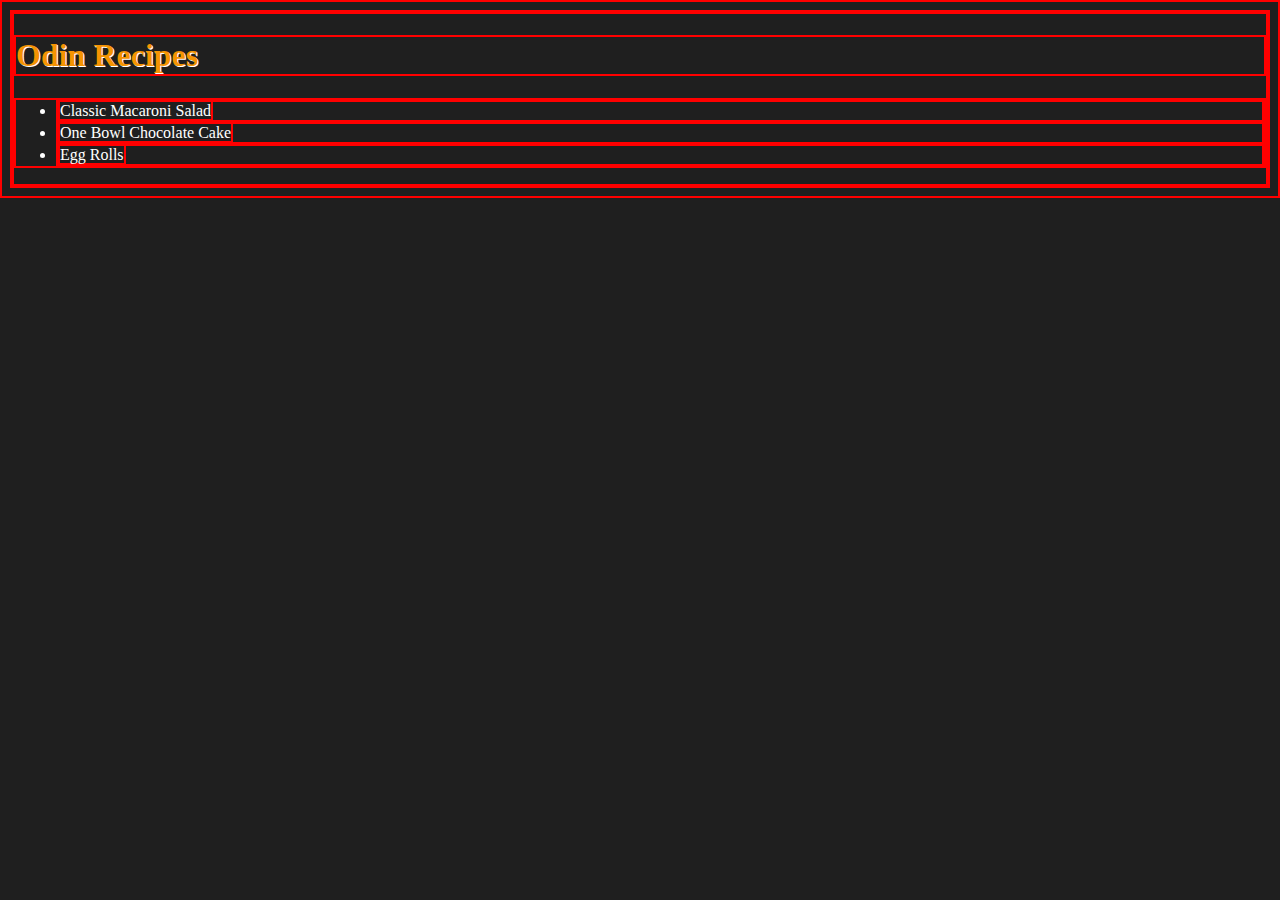
<file: index.html>
<!DOCTYPE html>
    <html lang="en">
        <head>
            <meta charset="UTF-8">
            <link rel="stylesheet" href="./css/style.css">
            <title></title>
        </head>

        <body>
            <div class="home-page">
                <h1>Odin Recipes</h1>
                <ul>
                    <li><a href="./recipes/classic-macaroni-salad.html" target=_self>Classic Macaroni Salad</a></li>
                    <li><a href="./recipes/one-bowl-chocolate-cake.html" target=_self>One Bowl Chocolate Cake</a></li>
                    <li><a href="./recipes/egg-rolls.html" target=_self>Egg Rolls</a></li>
                </ul>
            </div>
        </body>
    </html>
</file>
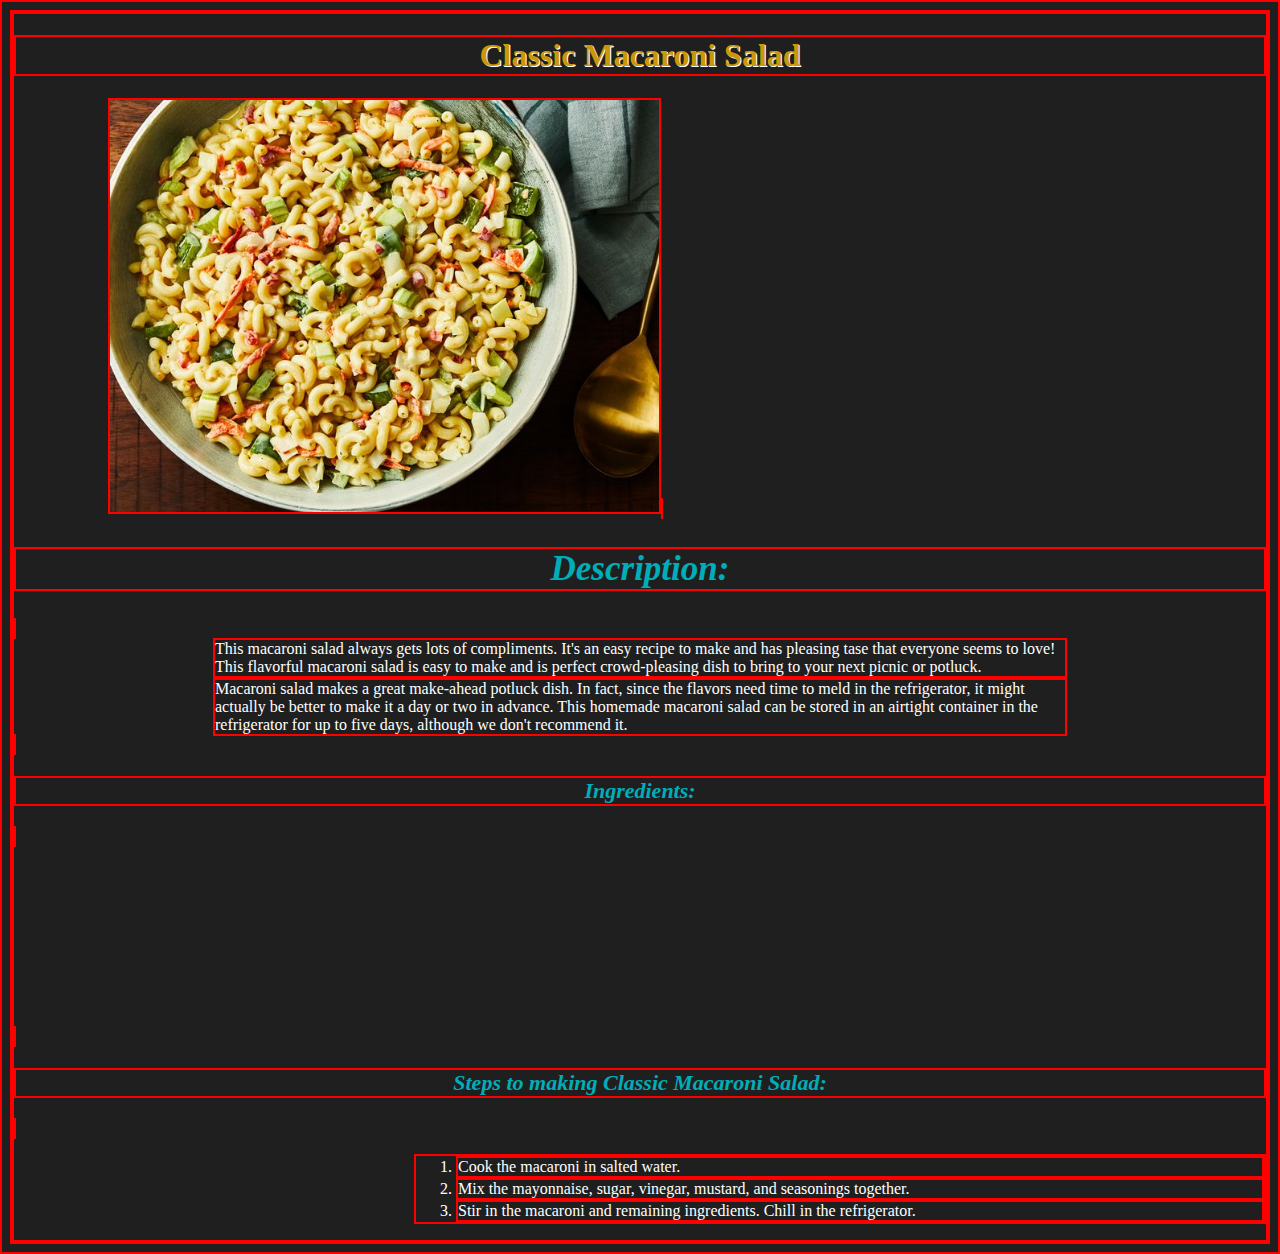
<file: recipes/classic-macaroni-salad.html>
<!DOCTYPE html>
    <html land="en">
        <head>
            <meta charset="UTF-8">
            <link rel="stylesheet" href="../css/style.css">
            <title>Classic Macaroni Salad</title>
        </head>

        <body>
            <div class="container" id="macaroni-page">
                <h1>Classic Macaroni Salad</h1>
                <img src="../images/classicmacaronisalad.jpg" alt="Picture of already made Classic Macaroni Salad" height="412" width="auto">

                <em><h2>Description:</h2></em>
            
                <p>This macaroni salad always gets lots of compliments. It's an easy recipe to make and has pleasing tase that everyone seems to love! This flavorful macaroni salad is easy to make and is perfect crowd-pleasing dish to bring to your next picnic or potluck.</p>
                <p>Macaroni salad makes a great make-ahead potluck dish. In fact, since the flavors need time to meld in the refrigerator, it might actually be better to make it a day or two in advance. This homemade macaroni salad can be stored in an airtight container in the refrigerator for up to five days, although we don't recommend it. </p>
                
                <em><h3>Ingredients:</h3></em>
                
                <ul>
                    <li>Macaroni</li>
                    <li>Condiments</li>
                    <li>Sugar and vinegar</li>
                    <li>Seasonings</li>
                    <li>Vegetables</li>
                </ul>

                <em><h3>Steps to making Classic Macaroni Salad:</h3></em>
                
                <ol>
                    <li>Cook the macaroni in salted water.</li>
                    <li>Mix the mayonnaise, sugar, vinegar, mustard, and seasonings together.</li>
                    <li>Stir in the macaroni and remaining ingredients. Chill in the refrigerator.</li>
                </ol>
            </div>
        </body>
    </html>
</file>
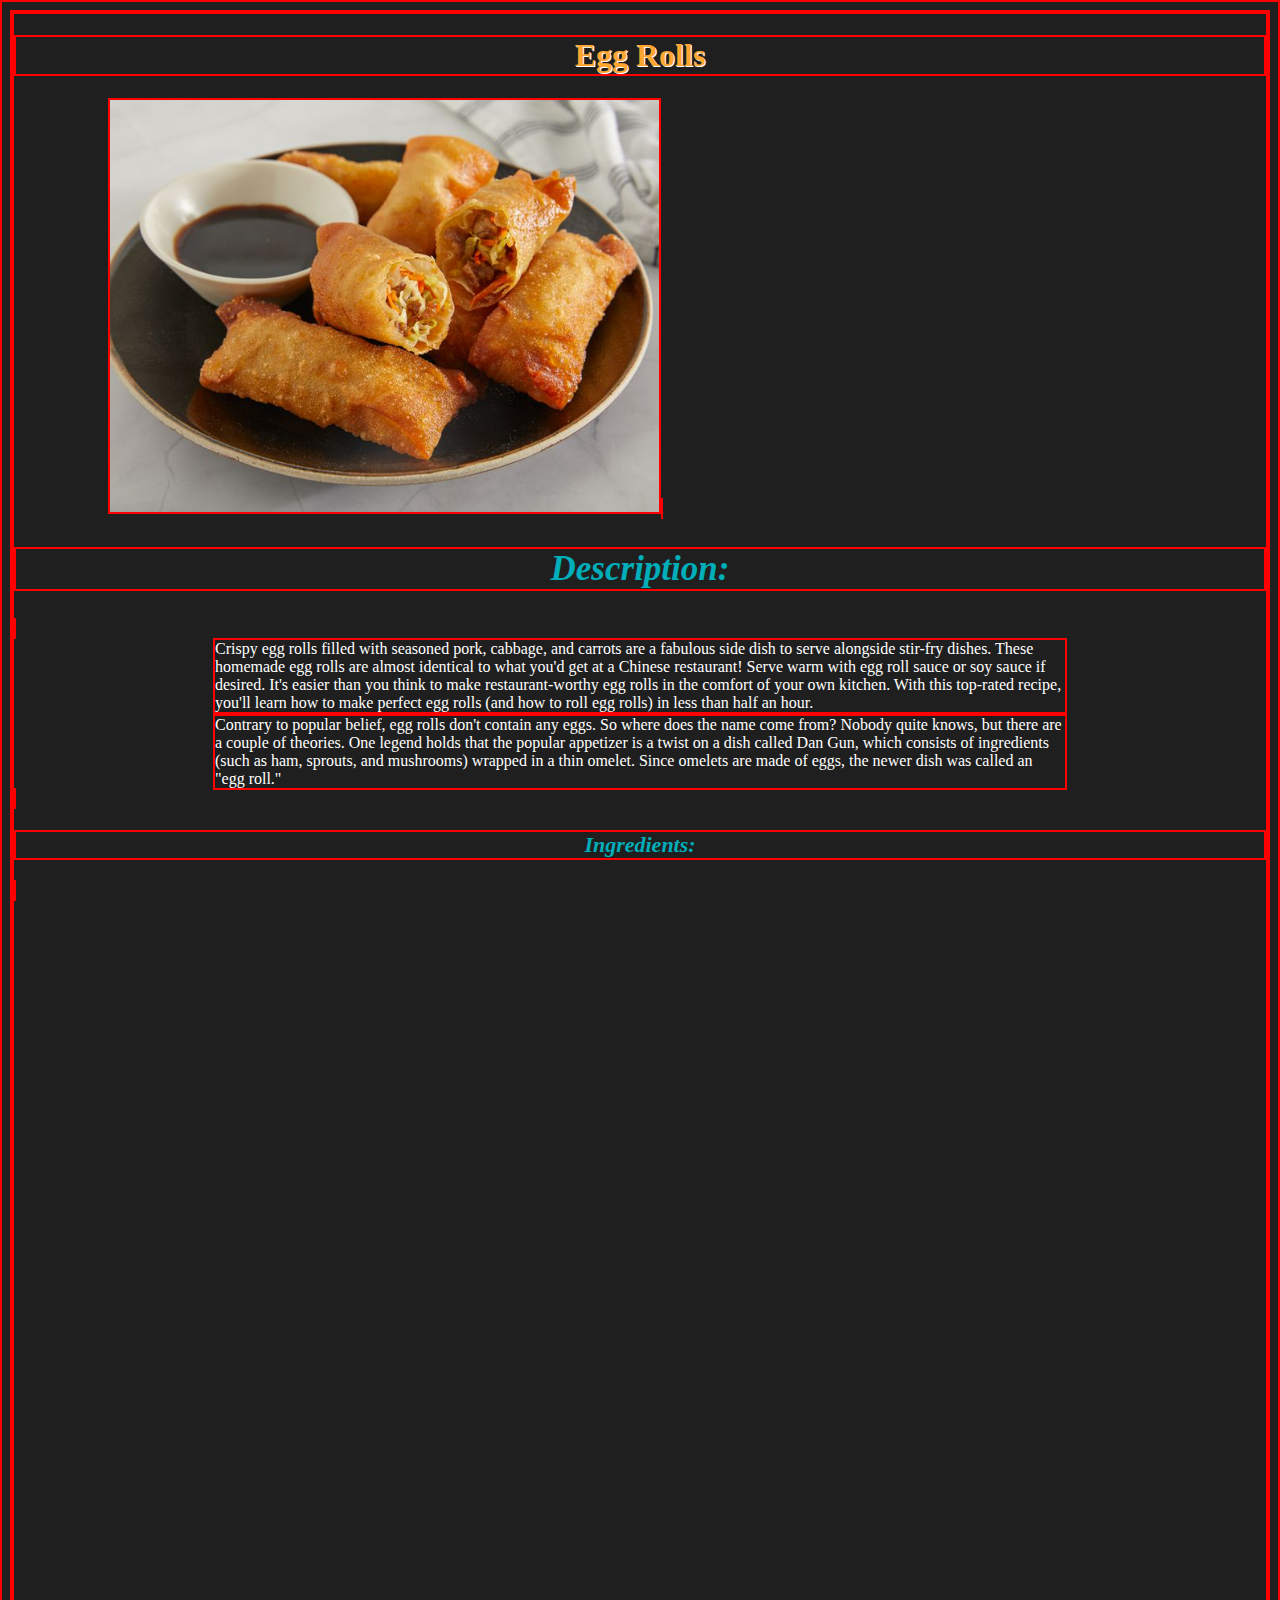
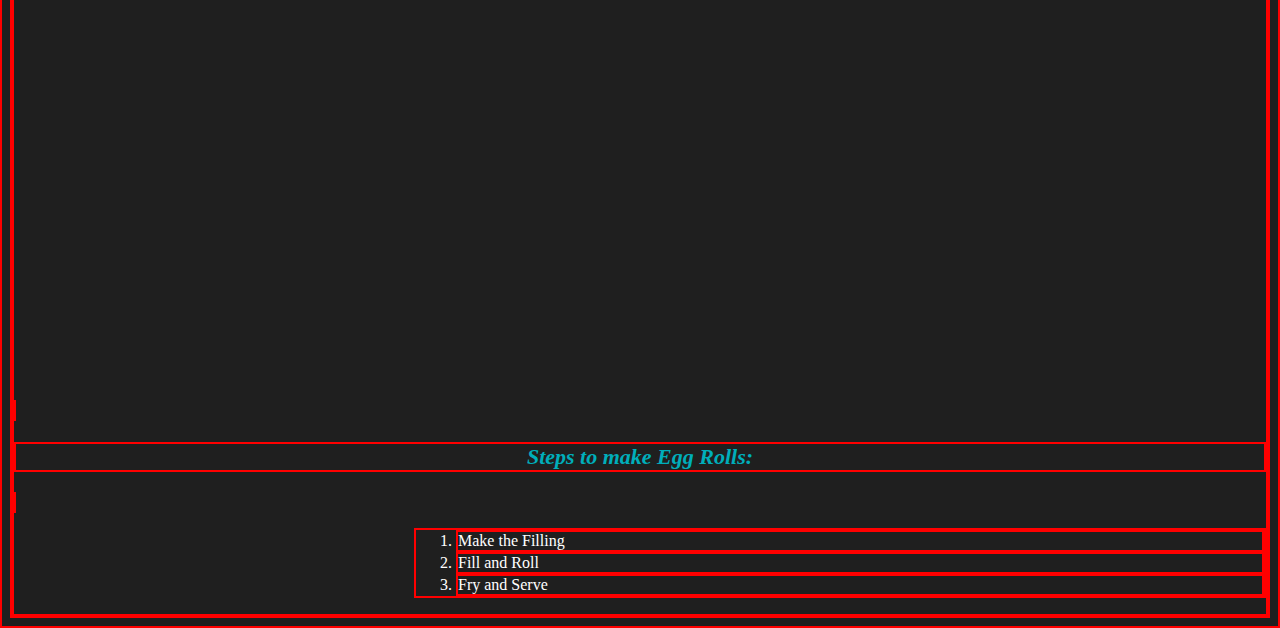
<file: recipes/egg-rolls.html>
<!DOCTYPE html>
    <html lang="en">
        <head>
            <meta charset="UTF-8">
            <link rel="stylesheet" href="../css/style.css">
            <title>Egg Rolls</title>
        </head>

        <body>
            <div class="container" id="eggs-page">
                <h1>Egg Rolls</h1>
                <img src="../images/eggrolls.jpg" alt="Picture of beautful Egg Rolls." height="412" width="auto"></img>

                <em><h2>Description:</h2></em>

                <p>Crispy egg rolls filled with seasoned pork, cabbage, and carrots are a fabulous side dish to serve alongside stir-fry dishes. These homemade egg rolls are almost identical to what you'd get at a Chinese restaurant! Serve warm with egg roll sauce or soy sauce if desired. It's easier than you think to make restaurant-worthy egg rolls in the comfort of your own kitchen. With this top-rated recipe, you'll learn how to make perfect egg rolls (and how to roll egg rolls) in less than half an hour.</p>
                <p>Contrary to popular belief, egg rolls don't contain any eggs. So where does the name come from? Nobody quite knows, but there are a couple of theories. One legend holds that the popular appetizer is a twist on a dish called Dan Gun, which consists of ingredients (such as ham, sprouts, and mushrooms) wrapped in a thin omelet. Since omelets are made of eggs, the newer dish was called an "egg roll."</p>
        
                <em><h3>Ingredients:</h3></em>

                <ul>
                    <li>1 pound ground pork</li>
                    <li>1 teaspoon ground ginger, or more to taste</li>
                    <li>1 teaspoon garlic powder, or more to taste</li>
                    <li>2 cups shredded cabbage</li>
                    <li>2 ounces shredded carrots</li>
                    <li>2 tablespoons all-purpose flour</li>
                    <li>2 tablespoons water</li>
                    <li>1 quart peanut oil for frying, or as needed</li>
                    <li>8 (7 inch square) egg roll wrappers</li>
                    <li>2 tablespoons sesame seeds (Optional)</li>
                </ul>

                <em><h3>Steps to make Egg Rolls:</h3></em>

                <ol>
                    <li>Make the Filling</li>
                    <li>Fill and Roll</li>
                    <li>Fry and Serve</li>
                </ol>
            </div>
        </body>
    </html>
</file>
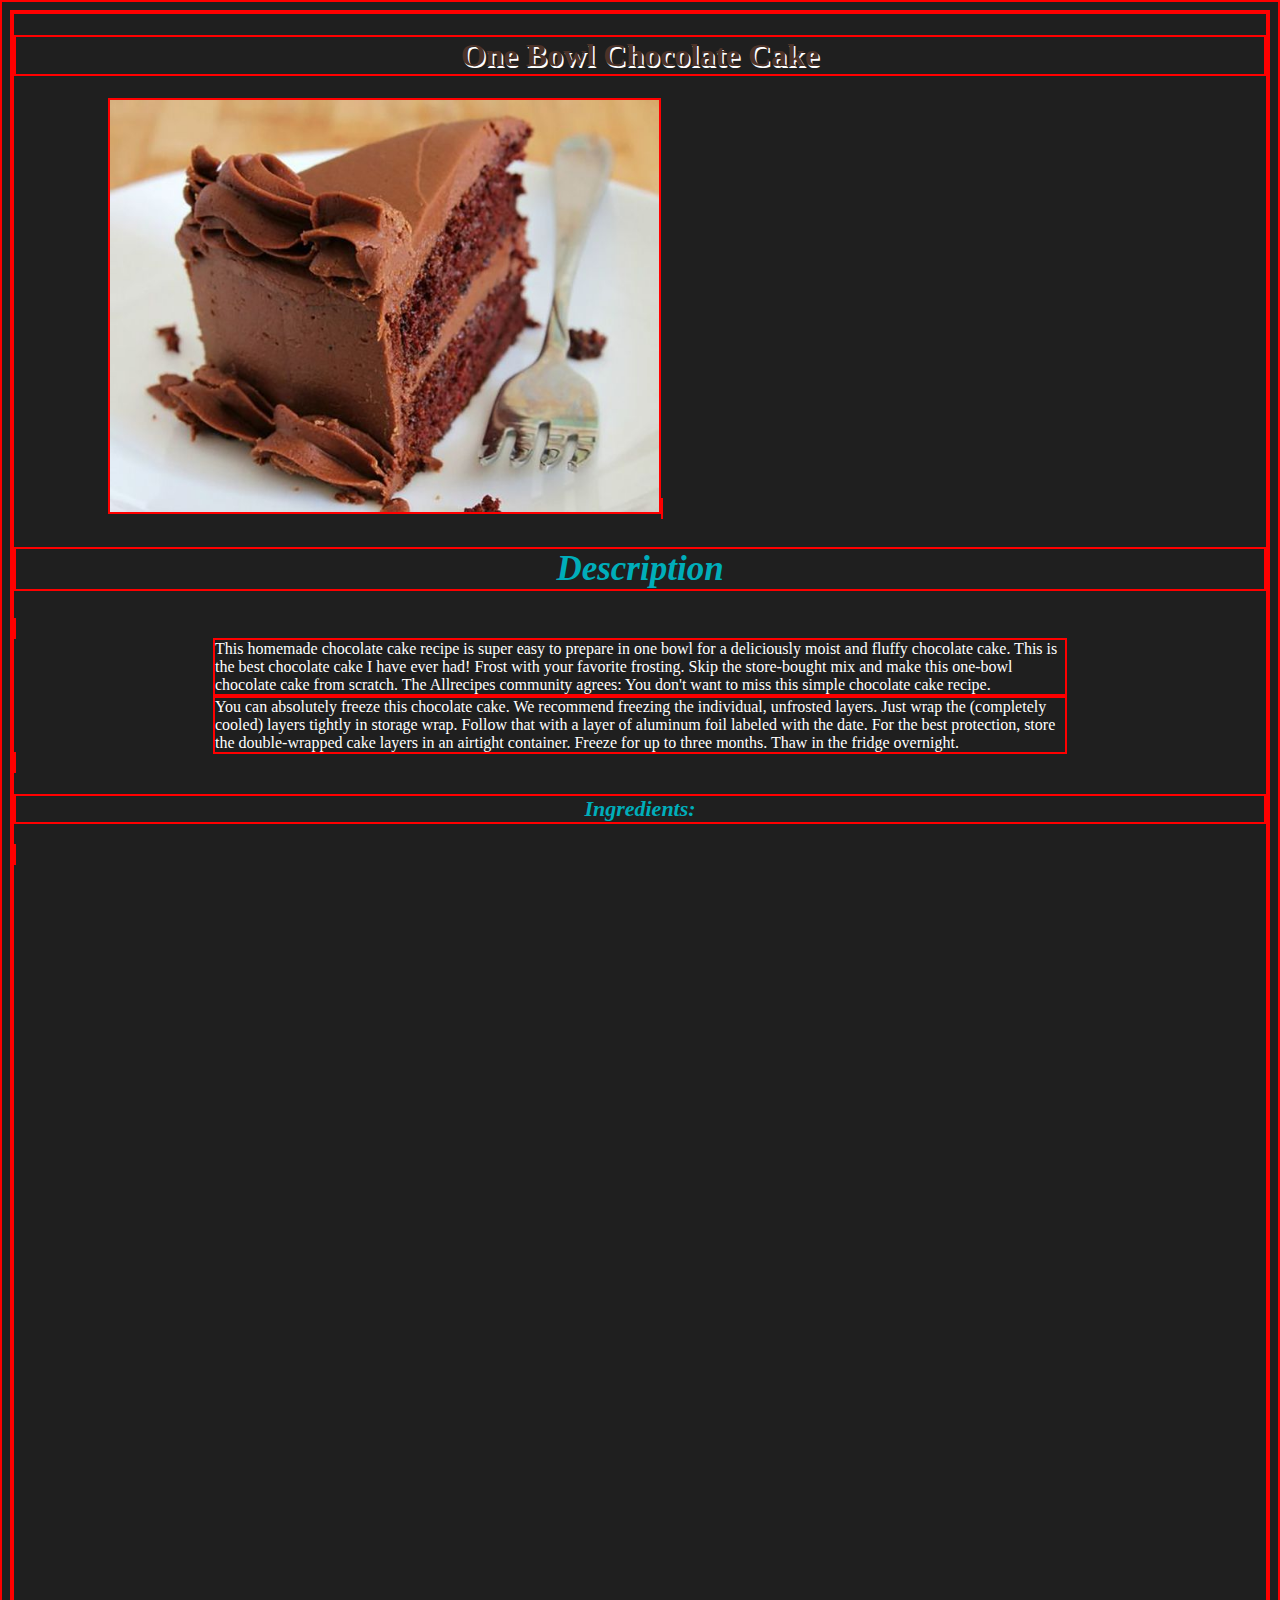
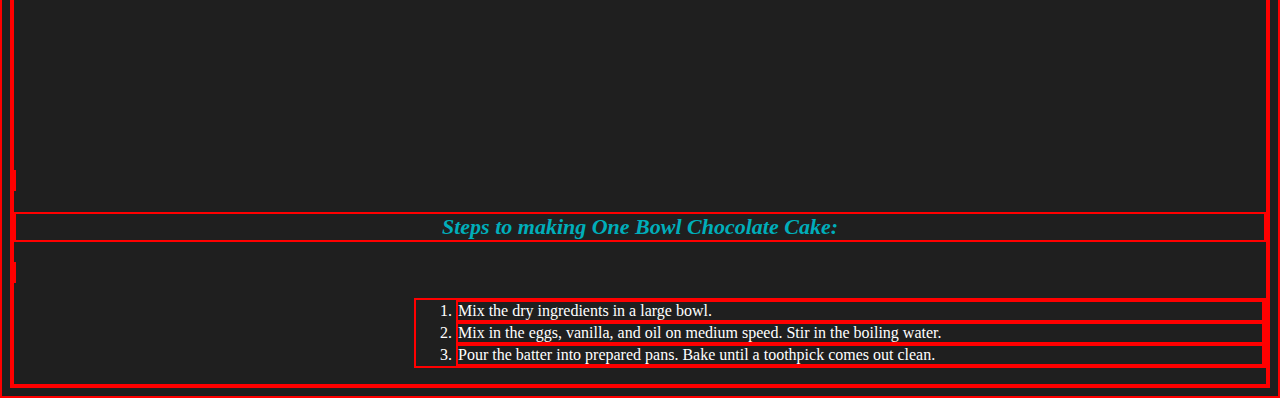
<file: recipes/one-bowl-chocolate-cake.html>
<!DOCTYPE html>
    <html lang="en">
        <head>
            <meta charset="UTF-8">
            <link rel="stylesheet" href="../css/style.css">
            <title>One Bowl Chocolate Cake</title>
        </head>

        <body>
            <div class="container" id="cake-page">
                <h1>One Bowl Chocolate Cake</h1>
                <img src="../images/onebowlchocolatecake.jpg" alt="Picture of wonderful Chocolate Cake" height="412" width="auto">

                <em><h2>Description</h2></em>
            
                <p>This homemade chocolate cake recipe is super easy to prepare in one bowl for a deliciously moist and fluffy chocolate cake. This is the best chocolate cake I have ever had! Frost with your favorite frosting. Skip the store-bought mix and make this one-bowl chocolate cake from scratch. The Allrecipes community agrees: You don't want to miss this simple chocolate cake recipe.</p>
                <p>You can absolutely freeze this chocolate cake. We recommend freezing the individual, unfrosted layers. Just wrap the (completely cooled) layers tightly in storage wrap. Follow that with a layer of aluminum foil labeled with the date. For the best protection, store the double-wrapped cake layers in an airtight container. Freeze for up to three months. Thaw in the fridge overnight.</p>
    
                <em><h3>Ingredients:</h3></em>
        
                <ul>
                    <li>2 cups white sugar</li>
                    <li>1 ¾ cups all-purpose flour</li>
                    <li>¾ cup unsweetened cocoa powder</li>
                    <li>1 ½ teaspoons baking powder</li>
                    <li>1 ½ teaspoons baking soda</li>
                    <li>1 teaspoon salt</li>
                    <li>2 large eggs</li>
                    <li>1 cup milk</li>
                    <li>½ cup vegetable oil</li>
                    <li>2 teaspoons vanilla extract</li>
                    <li>1 cup boiling water</li>
                </ul>

                <em><h3>Steps to making One Bowl Chocolate Cake:</h3></em>
        
                <ol>
                    <li>Mix the dry ingredients in a large bowl.</li>
                    <li>Mix in the eggs, vanilla, and oil on medium speed. Stir in the boiling water.</li>
                    <li>Pour the batter into prepared pans. Bake until a toothpick comes out clean.</li>
                </ol>
            </div>
        </body>
    </html>
</file>
<file: css/style.css>
* {
    border: 2px solid red;
}

body {
    background-color: #1f1f1f;
    color: white;
    font-family: 'Times New Roman', Helvetica, sans-serif;
}

/* lists start */

.home-page ul li a {
    color: white;
    text-decoration: none;
}

.container ul {
    margin-left: 1400px;
}

.container ol {
    margin-left: 400px;
}

/* lists end */

.container p {
    width: 850px;
    margin: 0 auto;
}

img {
    margin-left: 7.5%; /* 35.5% for center */
}

/* headers start */

.home-page h1 {
    color: #f59402;
    text-shadow: 1px 1px white; 
}

.container h1 {
    color: #CB9708;
    font-weight: 800;
    text-align: center;
}

.container h2,
.container h3 {
    color: #00AEBA;
    font-weight: 700;
    text-align: center;
}

.container h2 {
    font-size: 35px;
}

.container h3 {
    font-size: 22px;
}

#macaroni-page h1{
    text-shadow: 1px 1px white;
}

#cake-page h1 {
    color: #4c3228;
    text-shadow: 1.5px 1.5px white;
}

#eggs-page h1 {
    color: #ffa631;
    text-shadow: 1px 1px white;
}

/* headers end */
</file>
